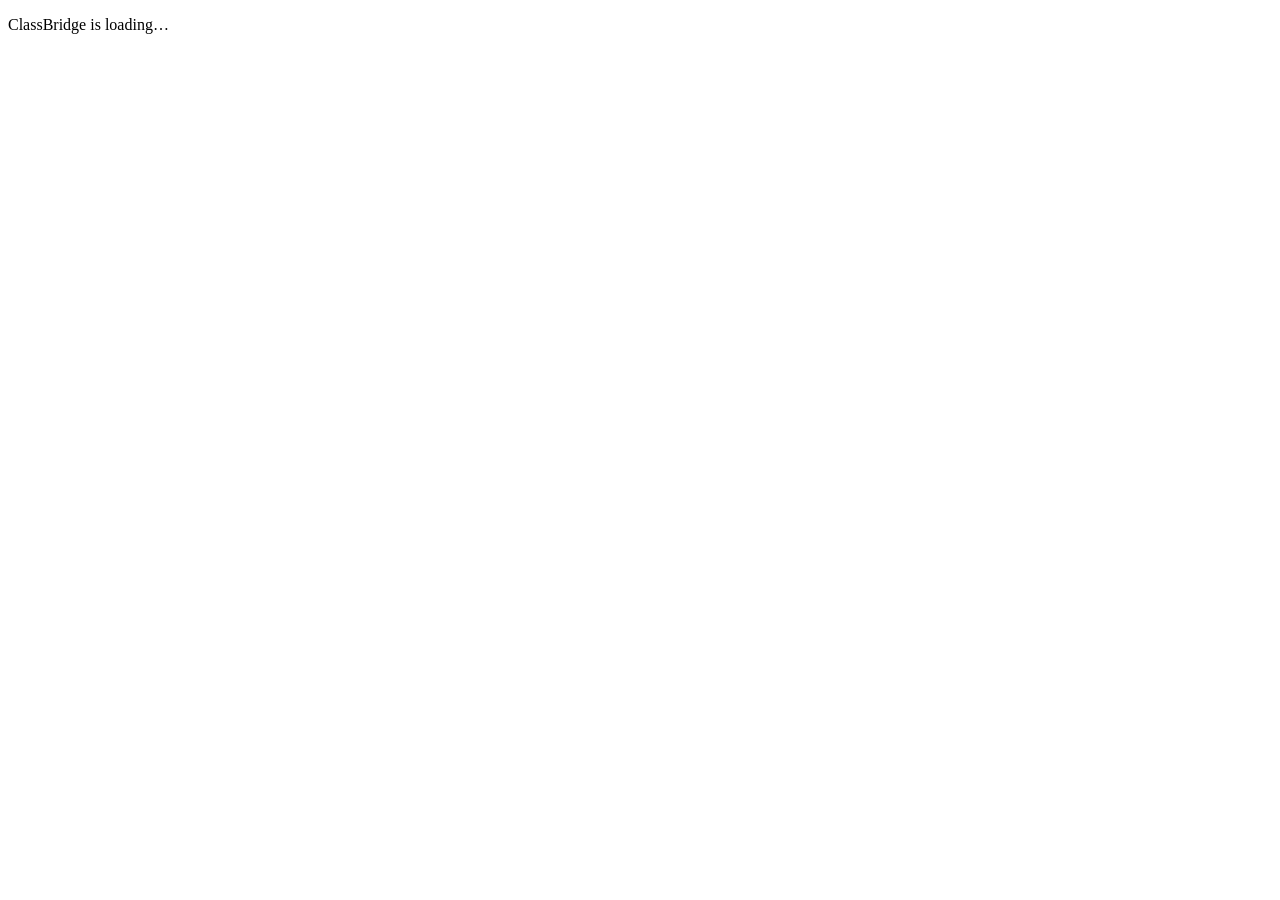
<file: www/index.html>
<!doctype html>
<html lang="en">
  <head>
    <meta charset="UTF-8" />
    <meta name="viewport" content="width=device-width, initial-scale=1.0" />
    <title>ClassBridge</title>
  </head>
  <body>
    <p>ClassBridge is loading…</p>
  </body>
</html>
</file>
